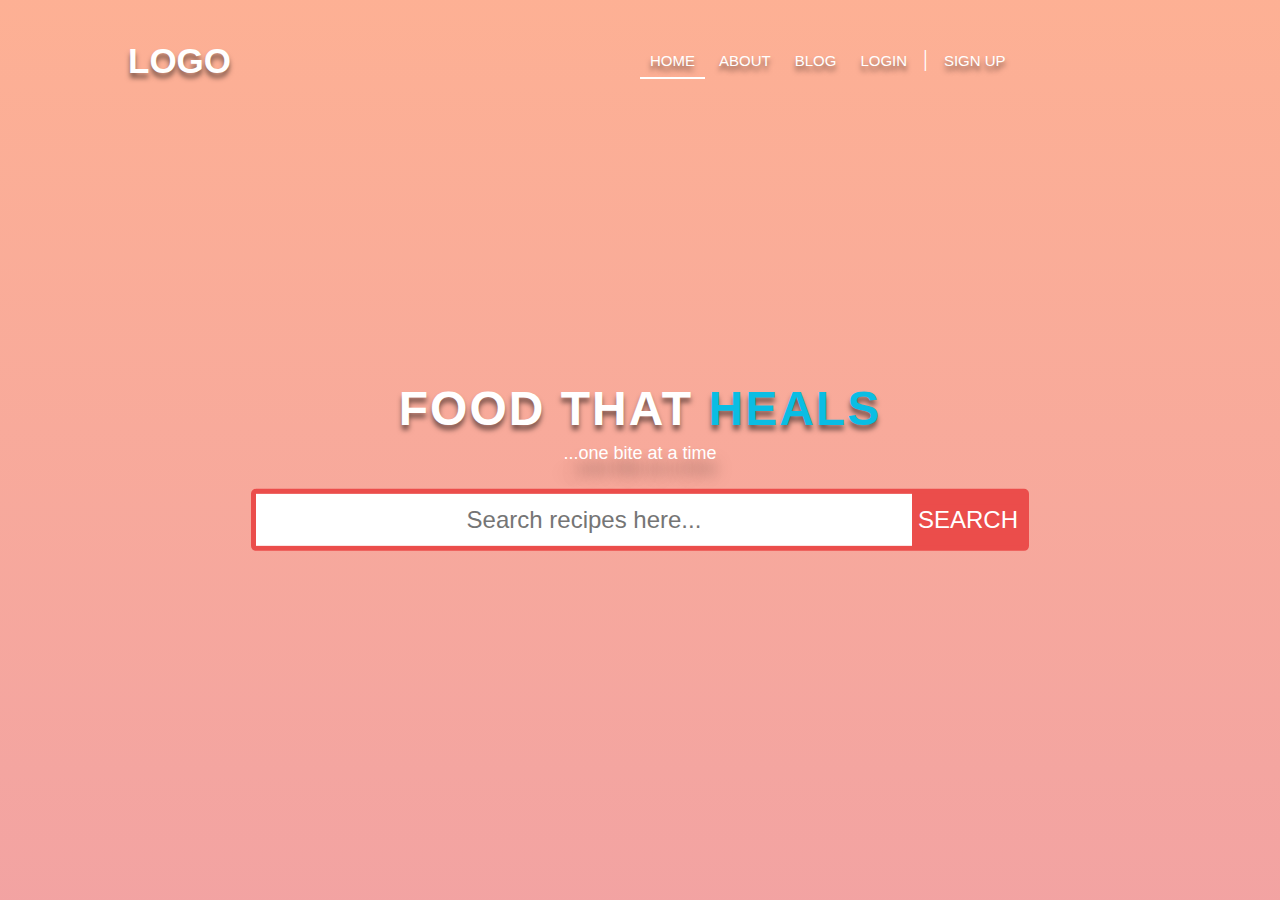
<file: src/index.html>
<!DOCTYPE html>
<html>
<head>
	<meta charset="utf-8">
	<title>Pink Lemonade Landing Page</title>
	<link rel="stylesheet" type="text/css" href="../styles/style.css">
	<script src="./script.js"></script>
	<script src='https://cdnjs.cloudflare.com/ajax/libs/jquery/3.2.1/jquery.min.js'></script>
</head>
<body>
	<div class="main">
		<div class="navbar">
			<div class="logo">LOGO</div>
			<ul>
				<li><a href="#" class="active">HOME</a></li>
				<li><a href="#">ABOUT</a></li>
				<li><a href="#">BLOG</a></li>
				<li><a href="#">LOGIN</a></li>
				<li><span>|</span></li>
				<li><a href="#">SIGN UP</a></li>
			</ul>
		</div>
		<div class="info">
			<div class="head">
				<h1>FOOD THAT <span>HEALS</span></h1>
				<p>...one bite at a time</p>
			</div>
			<form id="f1" name="f1" class="search">
				<input type="text" id="t1" name="t1" placeholder="Search recipes here..."
				required="">
				<input type="button" name="b1" value="SEARCH" form="f1" onclick="getRecipe(document.getElementById('t1').value)">
			</form>
		<div id="results"></div>

		</div>
	</div>
</body>
</html>
</file>
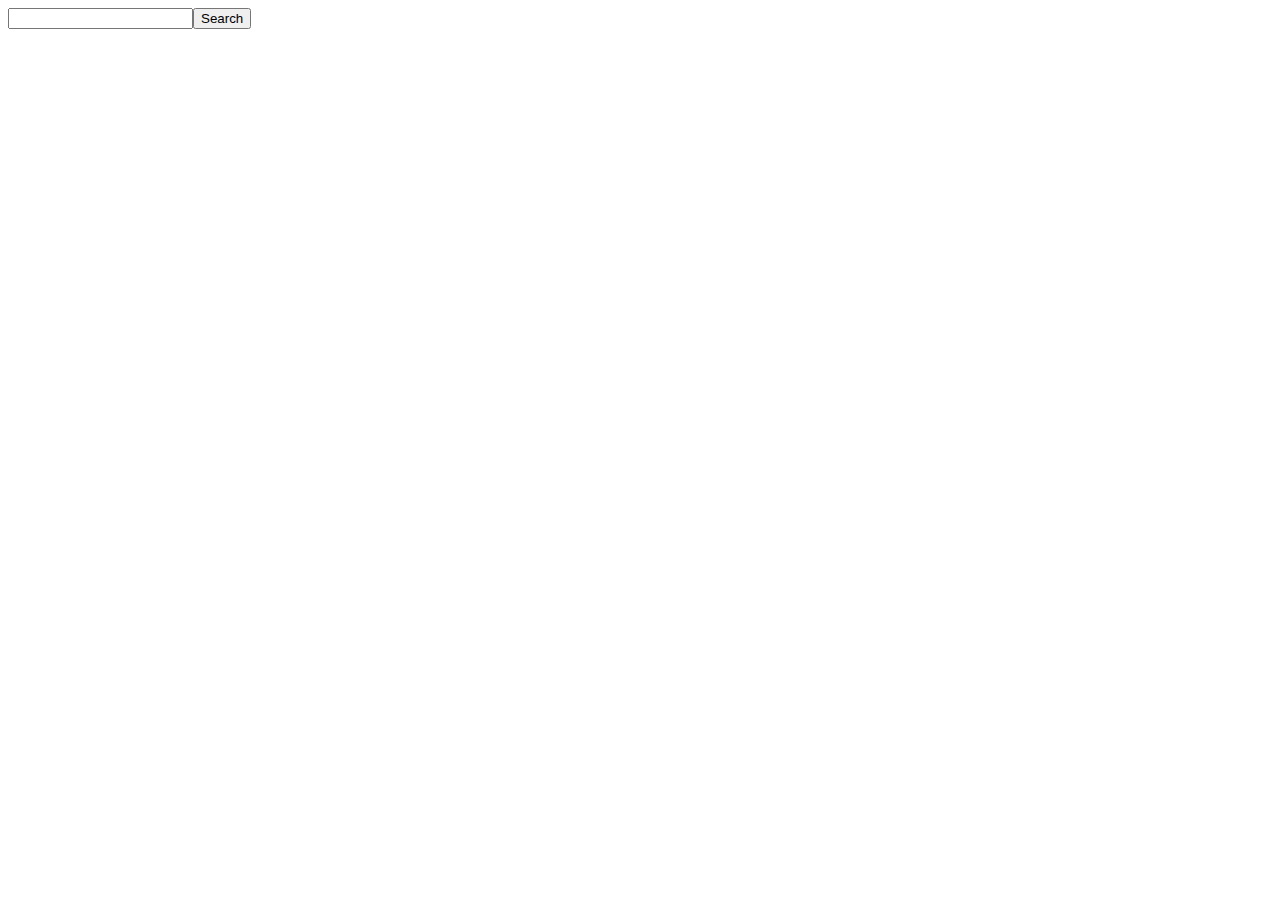
<file: spoonacularTest.html>
<!DOCTYPE html>

<script src='https://cdnjs.cloudflare.com/ajax/libs/jquery/3.2.1/jquery.min.js'></script>

<input id="search"><button onclick="getRecipe(document.getElementById('search').value)">Search</button>
<div id="output"></div>
<a href="" id="sourceLink"></a>

<script>
	function getSource(id){
		$.ajax({
		url:"https://api.spoonacular.com/recipes/"+id+"/information?apiKey=99a01e3d7525405894929bfbec77ffa3",
		success: function(res) {
			document.getElementById("sourceLink").innerHTML=res.sourceUrl
			document.getElementById("sourceLink").href=res.sourceUrl
		}
		});
	}
	function getRecipe(q){
		$.ajax({
			url:"https://api.spoonacular.com/recipes/complexSearch?apiKey=99a01e3d7525405894929bfbec77ffa3&addRecipeInformation=true&addRecipeNutrition=true&number=1&query="+q,
			success: function(res) {
				console.log(res.results[0]);
				document.getElementById("output").innerHTML="<h1>"+res.results[0].title+"</h1><br><img src='"+res.results[0].image+"' width='400' /><br>Ready in "+res.results[0].readyInMinutes+" minutes"
				getSource(res.results[0].id)
			}
		});
	}

</script>
</file>
<file: styles/style.css>
body{
	margin:0;
	padding:0;
	background:#fafafa;
}
.main{
	position: relative;
	height:100vh;
	width:100%;
	background:linear-gradient(rgba(255, 127, 80,0.6),rgba(235, 77, 75,0.5));
	background-position: center;
	background-repeat: no-repeat;
	background-size: cover;
}
.main .navbar{
	position: absolute;
	height:auto;
	width:100%;
	margin:2% 0 0 0;
}
.main .navbar .logo{
	position: relative;
	margin-top:1.2%;
	height:100%;
	width:20%;
	left:10%;
	font-family:'Lato',sans-serif;
	font-size:35px;
	font-weight:600;
	color:#fff;
	cursor:pointer;
	float:left;
	text-shadow:0px 5px 5px rgba(0, 0, 0, 0.5);
}
.main .navbar ul{
	position: relative;
	height:100%;
	width:50%;
	color:#fff;
	float:right;
}
.main .navbar ul li{
	list-style-type: none;
	display: inline-block;
}
.main .navbar ul li a{
	position: relative;
	text-decoration: none;
	display: block;
	box-sizing: border-box;
	text-shadow:0px 5px 5px rgba(0, 0, 0, 0.5);
	color:#fff;
	font-family:'cinzel',sans-serif;
	font-size:15px;
	font-weight: 300;
	padding:10px;
	width:100%;
	height:auto;
}
.main .navbar ul li a:before{
	position: absolute;
	content: '';
	height:2px;
	width:0;
	background:#fff;
	left:0;
	bottom:0;
	transition: 0.5s ease-in-out width;
}
.main .navbar ul li a:hover:before,
.main .navbar ul li a.active:before{
	width:100%;
}
.main .navbar ul li span{
	padding:2px;
	font-size:24px;
	color:#fff;
	font-weight:200;
}
.main .info{
	position: absolute;
	height:auto;
	width:100%;
	top:50%;
	transform: translateY(-50%);
	text-align: center;
}
.main .info .head{
	position: relative;
	height:auto;
	width:100%;
	text-align: center;
	font-family:'Lato',sans-serif ;
	font-size:24px;
	font-weight:500;
	color:#fff;
	text-shadow:0px 5px 5px rgba(0, 0, 0, 0.5);
}
.main .info .head h1{
	letter-spacing: 2px;
}
.main .info .head h1 span{
	color:#0abde3;
}
.main .info .head p{
	height:auto;
	width:100%;
	text-align: center;
	font-family:'cinzel',sans-serif ;
	font-size:18px;
	font-weight:300;
	color:#fff;
	text-shadow:0px 15px 15px rgba(0, 0, 0, 0.5);
	margin:-2% 0 2% 0;
}
.main .info .search{
	position: relative;
	height:auto;
	width:60%;
	background:#eb4d4b;
	border:5px solid rgba(235, 77, 75,1);
	border-radius: 5px;
	left:50%;
	transform: translateX(-50%);
	display: flex;
	align-items: center;
	justify-content: center;
}
.main .info .search input[type="text"]{
	height:50px;
	width:98%;
	font-weight: 300;
	font-family:'cinzel',sans-serif;
	font-size:24px;
	text-align: center;
	outline:none;
	border:none;
}
.main .info .search input[type="button"]{
	background:#eb4d4b;
	border:none;
	font-family:'Lato',sans-serif;
	color:#fff;
	font-weight: 300;
	font-size:24px;
	outline: none;
	cursor: pointer;
}
</file>
